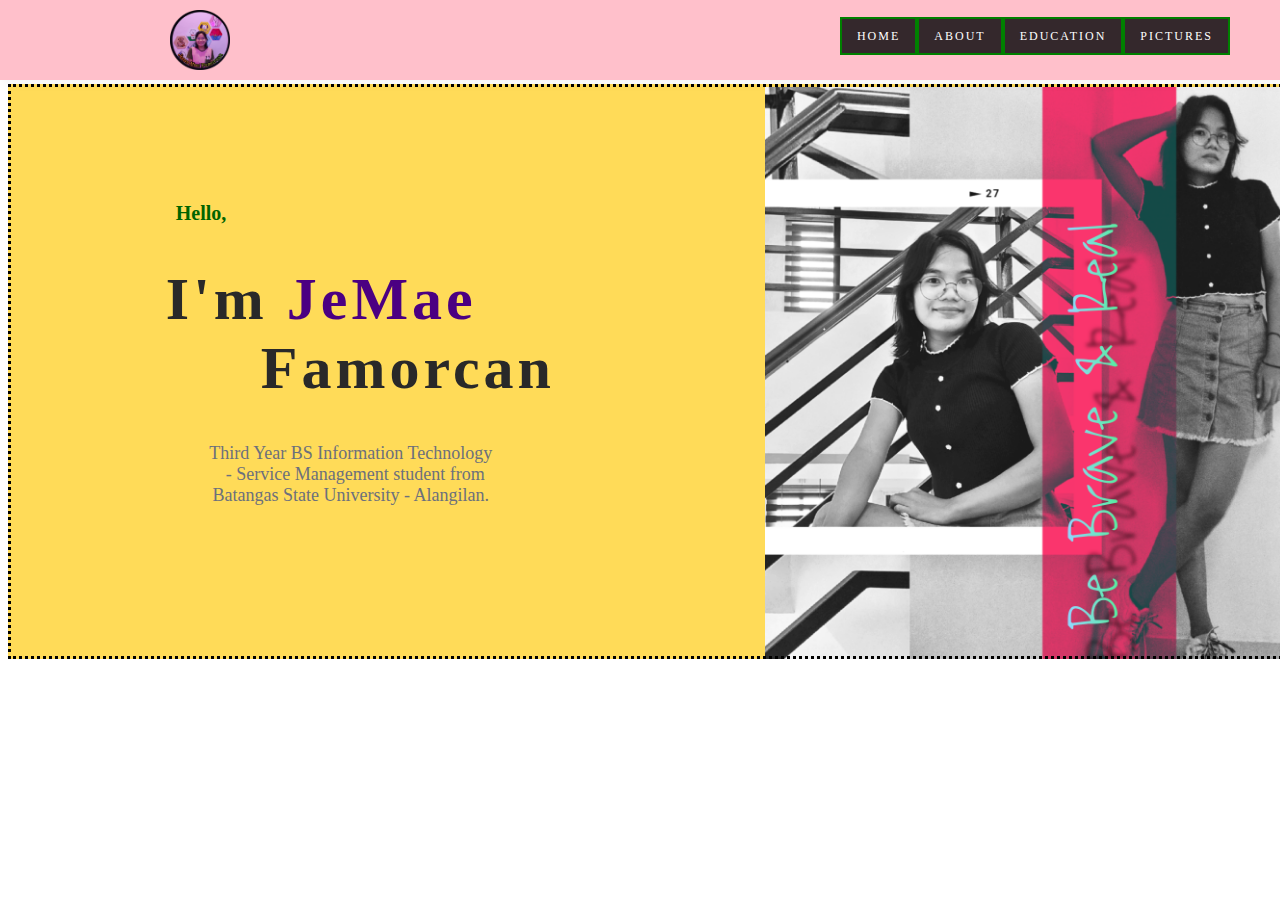
<file: index.html>
<!--doctype html-->
<html>
<head>
<title>Jessa's Personal Website</title>
 <style>
  body{
   background-color:#FFCOCB;
      }
 </style>
   <link rel="stylesheet" href="jm_profile.css">
</head>
<body>

<section id="main">
	<nav>
	<img src="logo.png" class="logo">
	<div class="toggle"></div>
	<ul class="menu">
	<li class="active">
        <a href="index.html" >Home</a></li>	
	<li><a href="About.html">About</a></li>
	<li><a href="Education.html">Education</a></li>
	<li><a href="Pic.html">Pictures</a></li>												
	</ul>
	</nav>
 <div class="name">
	<h2>Hello,</h2>
	<h1>I'm <font color="#4b0082">JeMae</font> &nbsp&nbsp&nbsp&nbsp&nbspFamorcan</h1>
	<p class="details"> Third Year BS Information Technology
        <br>&nbsp&nbsp- Service Management student from
        <br>Batangas State University - Alangilan.</p>		
        </br>     
</div>
    </section>

</body>
</html>
</file>
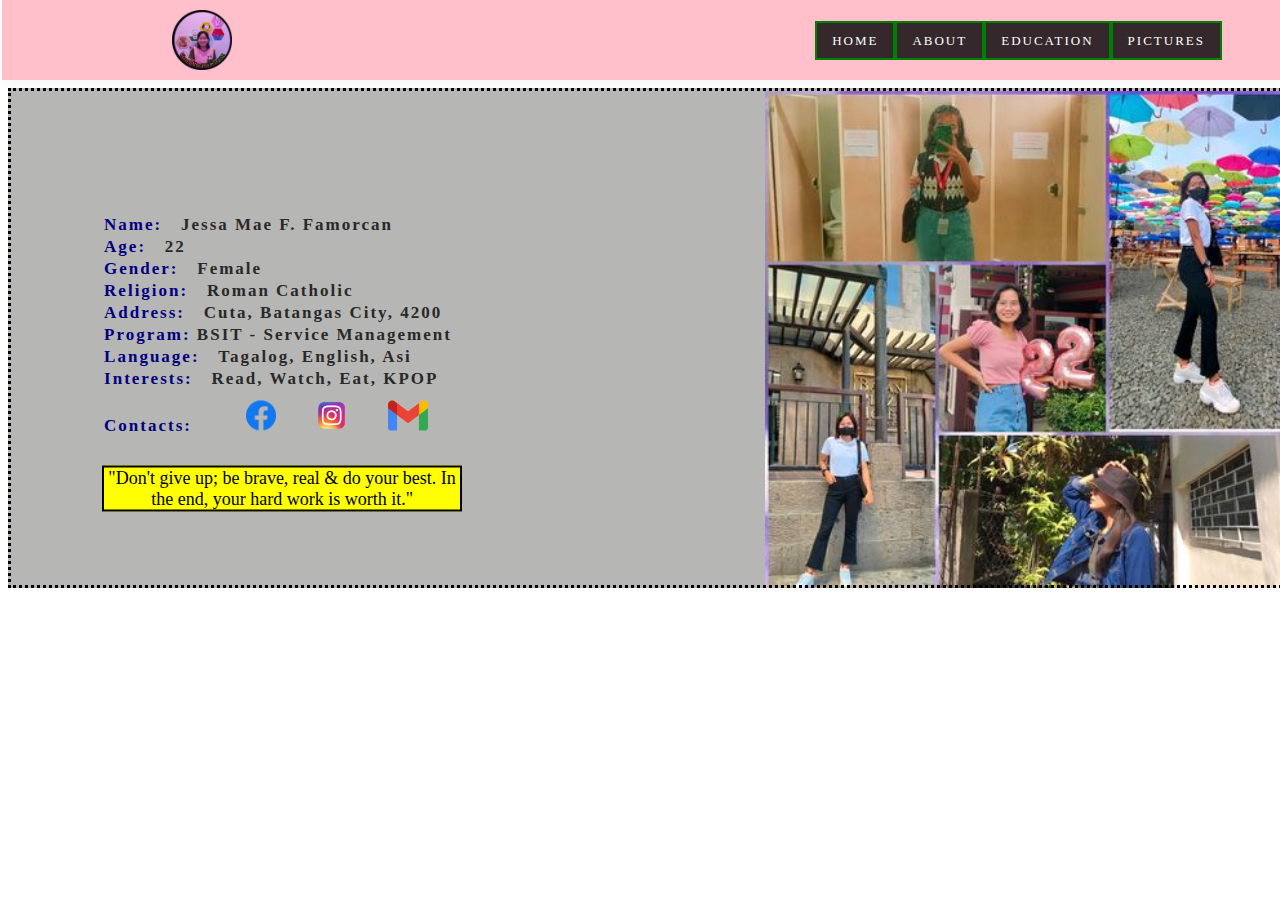
<file: About.html>
<!--doctype html-->
<html>
<head>
<title>Jessa's Personal Website</title>
 <style>
  body{
   background-color:#FFCOCB;
      }
 </style>
   <link rel="stylesheet" href="about.css">
</head>
<body>

<section id="main">
	<nav>
	<img src="logo.png" class="logo">
	<div class="toggle"></div>
	<ul class="menu">
	<li class="active">
        <a href="index.html" >Home</a></li>	
	<li><a href="About.html">About</a></li>
        <li><a href="Education.html">Education</a></li>
	<li><a href="Pic.html">Pictures</a></li>
	</ul>
	</nav>
 <div class="name">
	<h1><font color = #000080>Name:</font> &nbsp&nbspJessa Mae F. Famorcan</h1>
        <h1><font color = #000080>Age:</font> &nbsp&nbsp22</h1>
        <h1><font color = #000080>Gender:</font> &nbsp&nbspFemale</h1>
        <h1><font color = #000080>Religion:</font> &nbsp&nbspRoman Catholic</h1>
        <h1><font color = #000080>Address:</font> &nbsp&nbspCuta, Batangas City, 4200</h1>
        <h1><font color = #000080>Program:</font> BSIT - Service Management </h1>
        <h1><font color = #000080>Language:</font> &nbsp&nbspTagalog, English, Asi</h1>
        <h1><font color = #000080>Interests:</font> &nbsp&nbspRead, Watch, Eat, KPOP</h1>
        <h1><font color = #000080>Contacts:</font>&nbsp&nbsp
        <a href= "https://facebook.com/jessamae.famorcan.3"><img src="fb.png">
        <a href= "https://instagram.com/itsme_j3ma3"><img src="instag.png">
        <a href= "mailto:jmaefamorcan16@gmail.com"><img src="email.png">
        </h1>
        <p>"Don't give up; be brave, real & do your best.
        In the end, your hard work is worth it."
</p>
      </div>
    </section>

</body>
</html>
</file>
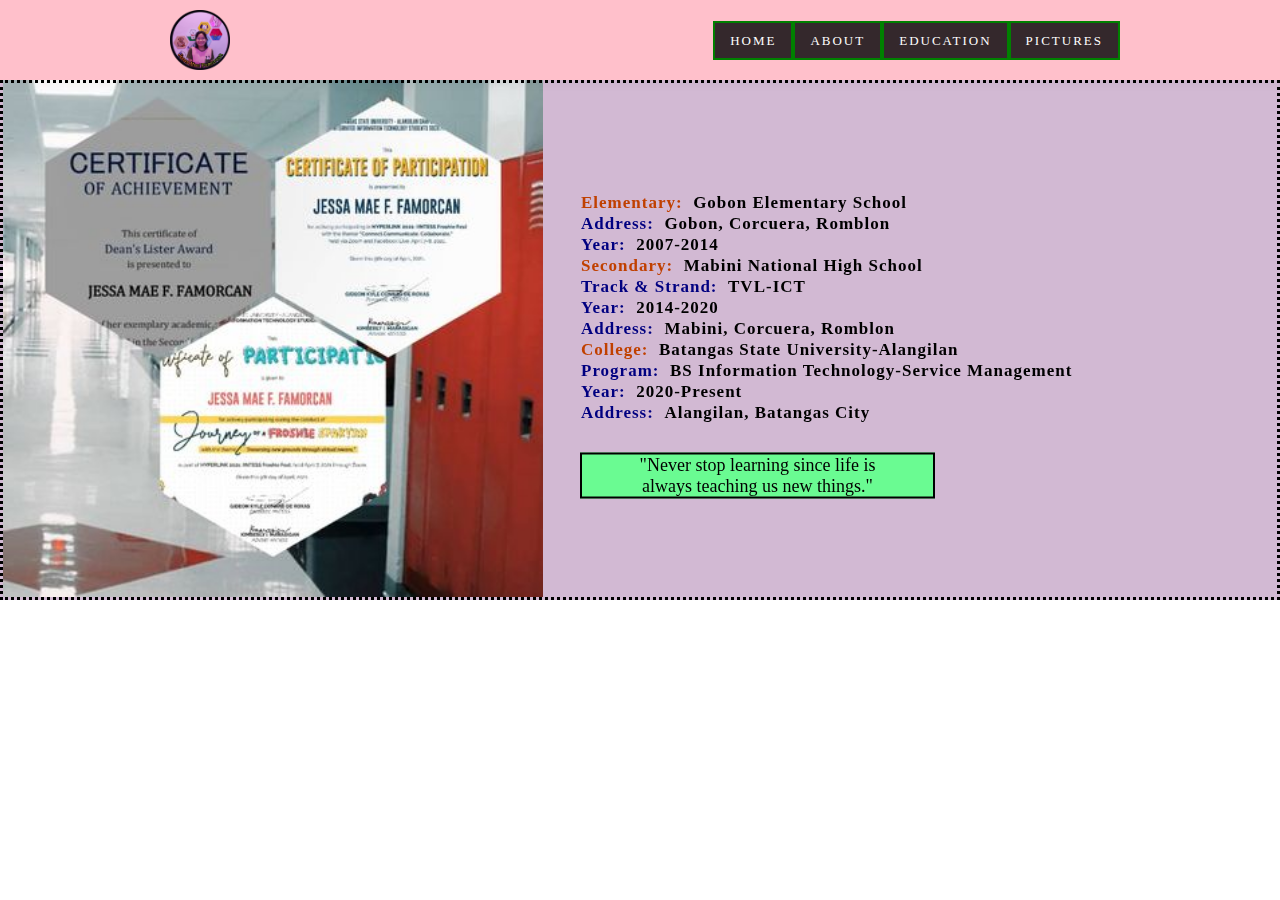
<file: Education.html>
<!--doctype html-->
<html>
<head>
<title>Jessa's Personal Website</title>
 <style>
  body{
   margin:0px;
   padding:0px;
   background-color:#FFCOCB;
      }
 </style>
   <link rel="stylesheet" href="education.css">
</head>
<body>

<section id="main">
	<nav>
	<img src="logo.png" class="logo">
	<div class="toggle"></div>
	<ul class="menu">
	<li class="active">
        <a href="index.html" >Home</a></li>	
	<li><a href="About.html">About</a></li>
        <li><a href="Education.html">Education</a></li>
	<li><a href="Pic.html">Pictures</a></li>
	</ul>
	</nav>
 <div class="name">
	<h1><font color = #c04000>Elementary:</font> &nbspGobon Elementary School</h1>
        <h1><font color = #000080>Address:</font> &nbspGobon, Corcuera, Romblon</h1>
        <h1><font color = #000080>Year:</font> &nbsp2007-2014</h1>
        <h1><font color = #c04000>Secondary:</font> &nbspMabini National High School</h1>
        <h1><font color = #000080>Track & Strand:</font> &nbspTVL-ICT</h1>
        <h1><font color = #000080>Year:</font> &nbsp2014-2020</h1>
        <h1><font color = #000080>Address:</font> &nbspMabini, Corcuera, Romblon</h1>
        <h1><font color = #c04000>College:</font> &nbspBatangas State University-Alangilan</h1>
        <h1><font color = #000080>Program:</font> &nbspBS Information Technology-Service Management</h1>
        <h1><font color = #000080>Year:</font> &nbsp2020-Present</h1>
        <h1><font color = #000080>Address:</font> &nbspAlangilan, Batangas City</h1>
        <p>"Never stop learning since life is 
        <br>always teaching us new things."
</p></br>
      </div>
    </section>
</body>
</html>
</file>
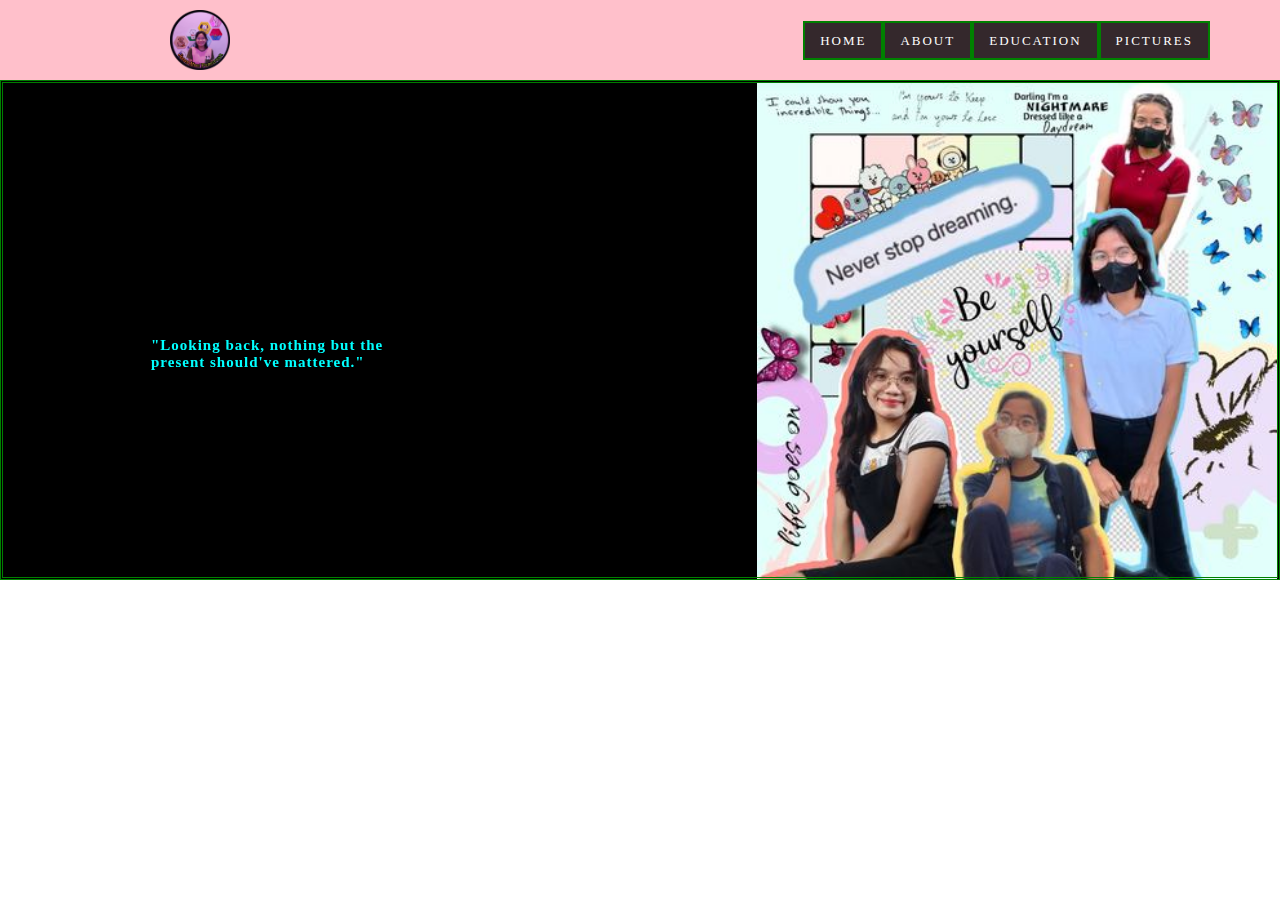
<file: Pic.html>
<!--doctype html-->
<html>
<head>
<title>Jessa's Personal Website</title>
 <style>
  body{
   margin:0px;
   padding:0px;
   background-color:#FFCOCB;
      }
 </style>
   <link rel="stylesheet" href="Pic.css">
</head>
<body>

<section id="main">
	<nav>
	<img src="logo.png" class="logo">
	<div class="toggle"></div>
	<ul class="menu">
	<li class="active">
        <a href="index.html" >Home</a></li>	
	<li><a href="About.html">About</a></li>
        <li><a href="Education.html">Education</a></li>
	<li><a href="Pic.html">Pictures</a></li>
	</ul>
	</nav>
 <div class="name">
	<h1>"Looking back, nothing but the
        <br> present should've mattered."</h1></br>
      </div>
    </section>

</body>
</html>
</file>
<file: jm_profile.css>
ul{
	list-style:none;
}
a{
	text-decoration:none;
}
#main{
	padding:30px 50px;
	position:absolute;
        margin-top:76px;
	width:100%;
	height: 575px;
	box-sizing: border-box;
	background-size: 520px;
	background-position: top right;
	background-repeat: no-repeat;
	background-image: url("jmpic.png");
	background-color: #ffdb58;
        border:3px dotted black;
}
nav{
	display:flex;
	justify-content: space-between;
	align-items: left;
	text-transform: uppercase;
	font-weight: 200;
	letter-spacing: 2px;
	font-family: serif;
	position: fixed;
	top: 0;
	left: 0;
	width:100%;
	box-sizing: border-box;
	padding: 10px 50px;
	background-color:pink;
	box-shadow:2px 2px 12px rgba(0,0,0,0.05); 
	z-index: 1;
}
 
.menu{
	display: flex;
}
.menu li a{
	padding: 10px 15px;
	color:white;
	font-size: 12px;
        border:2px solid green;
        font-family:Lucida Handwriting;  
        background-color:#34282c;          
}

.logo{  
    max-height: 60px;
    margin-left:120px;  
}
.toggle{
	display: none;
}
.menu li a:hover{
	background-color:blue;
	color:#FFF!important;
	font-weight: bold;
	transition: all ease 0.5s;
}
.name{
	width: 500px;
	position: absolute;
	left: 20%;
	margin-top:250px;
        margin-bottom:100px;
	transform: translate(-20%,-50%);
}

.name p:nth-child(1),.name .details{
	color:#6c707c;
	font-size: 18px;
	font-family:Sans Serif;
        text-align: center;
        margin-right:130px;
        
}
.name h1{
	font-family:cursive;
	font-size: 60px;
        text-align: top;
	letter-spacing: 4px;
	color:#292929;
}

.name h2{
	font-family:Sans Serif;
	font-size: 20px;
        text-align: left;
	margin:10px;
	color:#006400;
</file>
<file: about.css>
ul{
	list-style:none;
}
a{
	text-decoration:none;
}
#main{
	padding:30px 50px;
        position:absolute;
	width:100%;
	height:500px;
        margin-top:80px;
	box-sizing: border-box;
	background-size: 520px;
	background-position: top right;
	background-repeat: no-repeat;
	background-image: url("jmae.jpg");
	background-color: #b6b6b4;
        border:3px dotted black;
}
nav{
	display:flex;
	justify-content: space-between;
	align-items: center;
	text-transform: uppercase;
	font-weight: 200;
	letter-spacing: 2px;
	font-family: serif;
	position: fixed;
	top: 0;
	left:2px;
	width:100%;
	box-sizing: border-box;
	padding: 10px 50px;
	background-color:pink;       
	box-shadow:2px 2px 12px rgba(0,0,0,0.05); 
	z-index: 1;
}
 
.menu{
	display: flex;
        margin-right:10px;            
}
.menu li a{
	padding: 10px 15px;
	color:white;
	font-size: 13px;
        border:2px solid green;
        font-family:Lucida Handwriting; 
        background-color:#34282c;                     
}
.logo{  
    max-height: 60px;
    margin-left:120px;  
}
.toggle{
	display: none;
}

.menu li a:hover{
	background-color:blue;
	color:#FFF!important;
	font-weight: bold;
	transition: all ease 0.5s;
}

.name{
	width: 500px;
	position: absolute;
	left: 15%;
        margin-top:250px;
        margin-bottom:80px;
	transform: translate(-20%,-50%);
        
}

.name h1{
	font-family:Lucida Handwriting;
	font-size: 17px;
        text-align:left;
	margin:2px;
	letter-spacing: 2px;
	color:#292929;
       
}

.name p {
	color:black;
	font-size: 18px;
	font-family:cursive;
        text-align: center;
        margin-top: 30px;
        margin-right:140px;
        background-color:yellow;
        border: 2px solid black;
}
.name img{
       margin-top:10px;
       max-height: 30px;
       margin-left:35px;  
}
</file>
<file: education.css>
ul{
	list-style:none;
}
a{
	text-decoration:none;
}
#main{
	padding:30px 50px;
        position:relative;
	width:100%;
	height: 520px;
        margin-top:80px;
	box-sizing: border-box;
	background-size: 540px;
	background-position: left bottom;
	background-repeat: no-repeat;
	background-image: url("achieve.jpg");
	background-color: #d2b9d3;
        border:3px dotted black;
}
nav{
	display:flex;
	justify-content: space-between;
	align-items: center;
	text-transform: uppercase;
	font-weight: 200;
	letter-spacing: 2px;
	font-family: serif;
	position: fixed;
	top: 0;
	left: 0;
	width:100%;
	box-sizing: border-box;
	padding: 10px 50px;
	background-color:pink;
	box-shadow:2px 2px 12px rgba(0,0,0,0.05); 
	z-index: 1;
}
 
.menu{
	display: flex;
        margin-right:110px;            
}

.menu li a{
	padding: 10px 15px;
	color:white;
	font-size: 13px;
        border:2px solid green;
        font-family:Lucida Handwriting; 
        background-color:#34282c;                     
}
.logo{  
    max-height: 60px;
    margin-left:120px;  
}
.toggle{
	display: none;
}

.menu li a:hover{
	background-color:blue;
	color:#FFF!important;
	font-weight: bold;
	transition: all ease 0.5s;
}
.name{
	width: 500px;
	position: fixed;
        left:680px;
        margin-top:250px;
        margin-bottom:80px;
	transform: translate(-20%,-50%);
        
}

.name h1{
	font-family:Sans Serif;
	font-size: 17px;
        text-align:left;
	margin:1px;
	letter-spacing: 1px;
	color:black;
}
.name p {
	color:black;
	font-size: 18px;
	font-family:cursive;
        text-align: center;
        margin-top: 30px;
        margin-right:145px;
        background-color:#6afb92;
        border: 2px solid black;
}
</file>
<file: Pic.css>
ul{
	list-style:none;
}
a{
	text-decoration:none;
}
#main{
	padding:30px 50px;
        position: absolute;
	width:100%;
	height:500px;
        margin-top:80px;
	box-sizing: border-box;
	background-size:520px;
	background-position: top right;
	background-repeat: no-repeat;
	background-image: url("pic2.jpg");
	background-color: black;
        border:3px double green;
}
nav{
	display:flex;
	justify-content: space-between;
	align-items: center;
	text-transform: uppercase;
	font-weight: 200;
	letter-spacing: 2px;
	font-family: serif;
	position: fixed;
	top: 0;
	left: 0;
	width:100%;
	box-sizing: border-box;
	padding: 10px 50px;
	background-color:pink;
	box-shadow:2px 2px 12px rgba(0,0,0,0.05); 
	z-index: 1;
}
 
.menu{
	display: flex;
        margin-right:20px;            
}
.menu li a{
	padding: 10px 15px;
	color:white;
	font-size: 13px;
        border:2px solid green;
        font-family:Lucida Handwriting; 
        background-color:#34282c;                     
}
.logo{  
    max-height: 60px;
    margin-left:120px;  
}
.toggle{
	display: none;
}

.menu li a:hover{
	background-color:blue;
	color:#FFF!important;
	font-weight: bold;
	transition: all ease 0.5s;
}
.name{
	width: 500px;
	position: fixed;
        right:550px;
        left:250px;
        margin-top:250px;
        margin-bottom:80px;
	transform: translate(-20%,-50%);
        
}
.name h1{
	font-family:Sans Serif;
	font-size: 15px;
        text-align:left bottom;
	margin:1px;
	letter-spacing: 1px;
	color:cyan;
        
}
</file>
